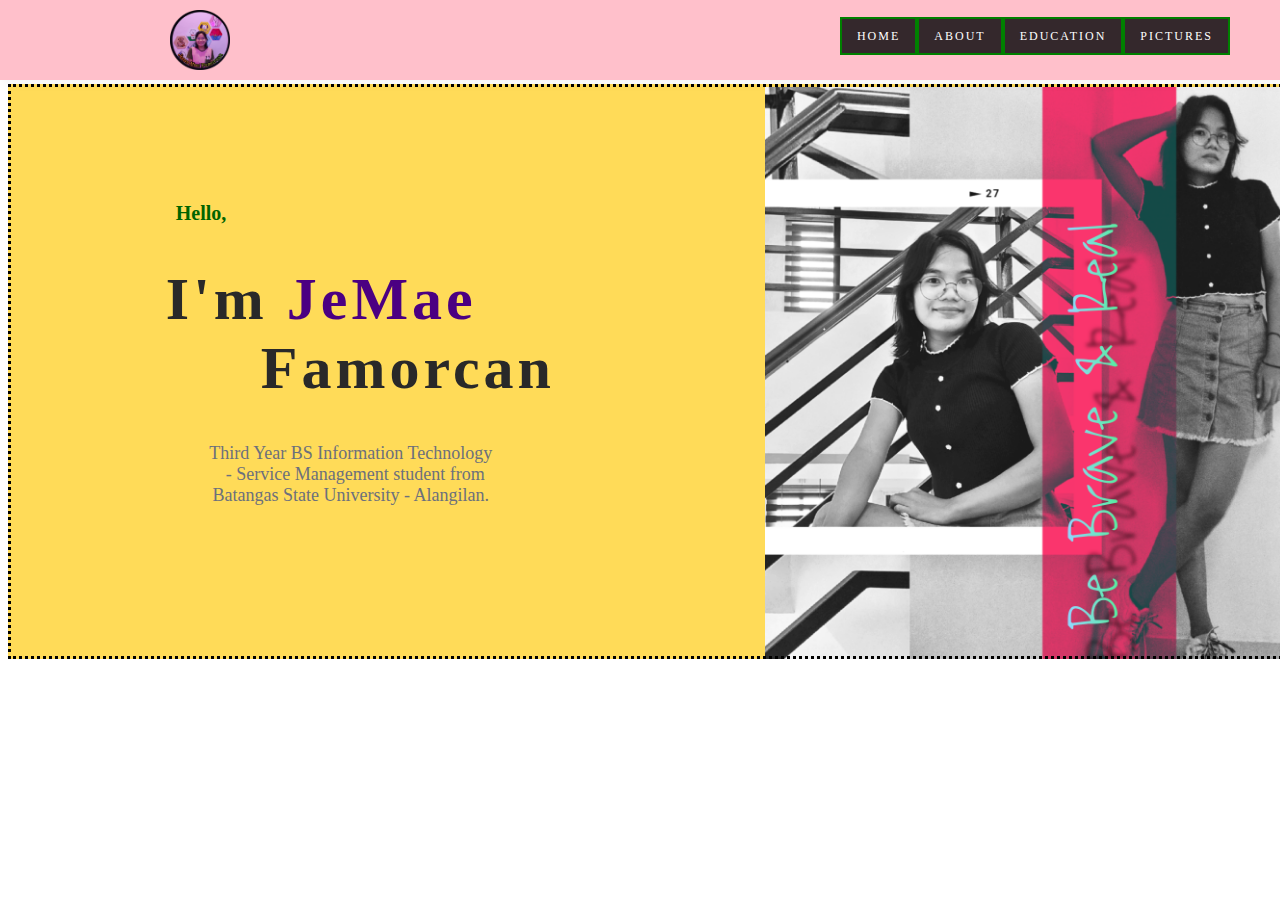
<file: index.html>
<!--doctype html-->
<html>
<head>
<title>Jessa's Personal Website</title>
 <style>
  body{
   background-color:#FFCOCB;
      }
 </style>
   <link rel="stylesheet" href="jm_profile.css">
</head>
<body>

<section id="main">
	<nav>
	<img src="logo.png" class="logo">
	<div class="toggle"></div>
	<ul class="menu">
	<li class="active">
        <a href="index.html" >Home</a></li>	
	<li><a href="About.html">About</a></li>
	<li><a href="Education.html">Education</a></li>
	<li><a href="Pic.html">Pictures</a></li>												
	</ul>
	</nav>
 <div class="name">
	<h2>Hello,</h2>
	<h1>I'm <font color="#4b0082">JeMae</font> &nbsp&nbsp&nbsp&nbsp&nbspFamorcan</h1>
	<p class="details"> Third Year BS Information Technology
        <br>&nbsp&nbsp- Service Management student from
        <br>Batangas State University - Alangilan.</p>		
        </br>     
</div>
    </section>

</body>
</html>
</file>
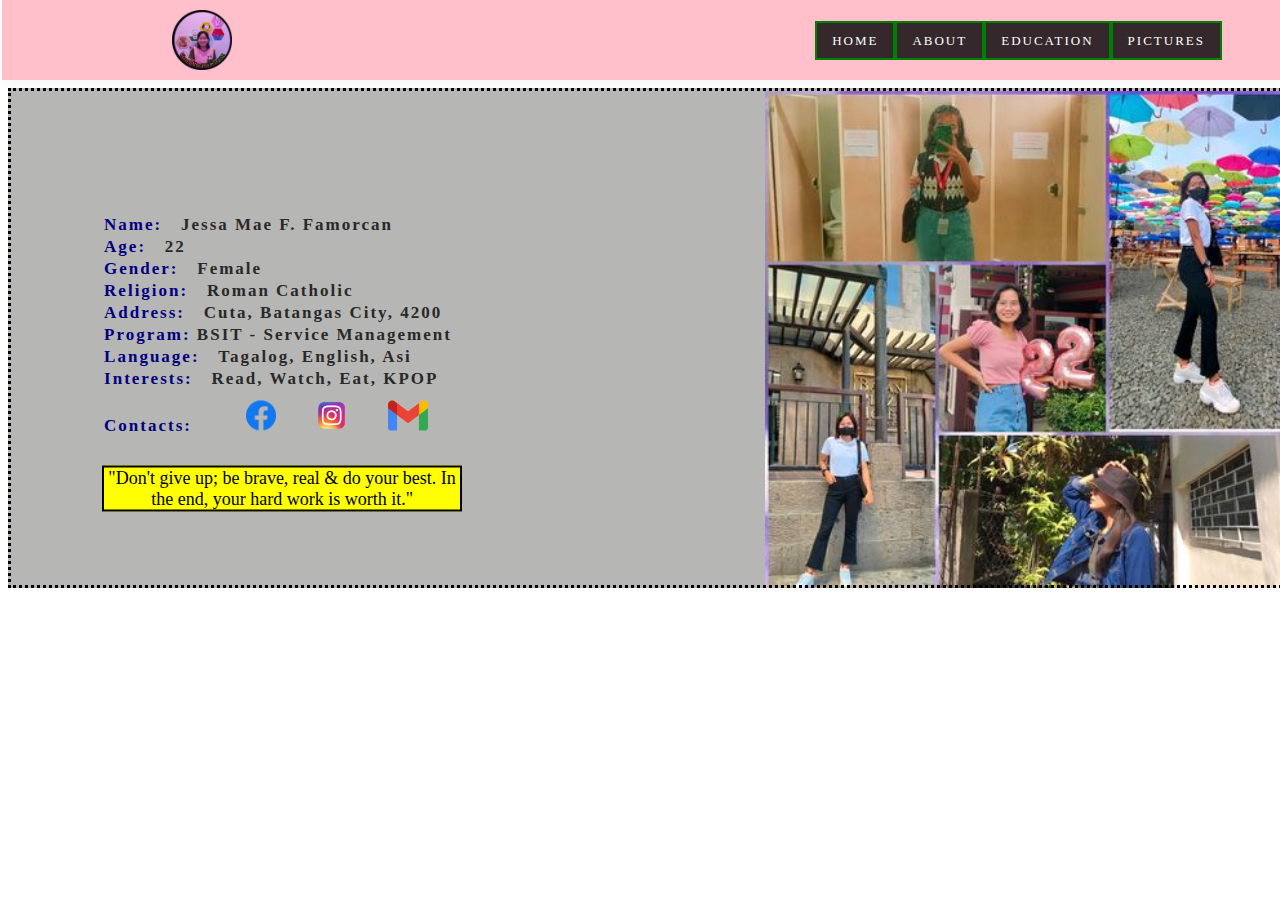
<file: About.html>
<!--doctype html-->
<html>
<head>
<title>Jessa's Personal Website</title>
 <style>
  body{
   background-color:#FFCOCB;
      }
 </style>
   <link rel="stylesheet" href="about.css">
</head>
<body>

<section id="main">
	<nav>
	<img src="logo.png" class="logo">
	<div class="toggle"></div>
	<ul class="menu">
	<li class="active">
        <a href="index.html" >Home</a></li>	
	<li><a href="About.html">About</a></li>
        <li><a href="Education.html">Education</a></li>
	<li><a href="Pic.html">Pictures</a></li>
	</ul>
	</nav>
 <div class="name">
	<h1><font color = #000080>Name:</font> &nbsp&nbspJessa Mae F. Famorcan</h1>
        <h1><font color = #000080>Age:</font> &nbsp&nbsp22</h1>
        <h1><font color = #000080>Gender:</font> &nbsp&nbspFemale</h1>
        <h1><font color = #000080>Religion:</font> &nbsp&nbspRoman Catholic</h1>
        <h1><font color = #000080>Address:</font> &nbsp&nbspCuta, Batangas City, 4200</h1>
        <h1><font color = #000080>Program:</font> BSIT - Service Management </h1>
        <h1><font color = #000080>Language:</font> &nbsp&nbspTagalog, English, Asi</h1>
        <h1><font color = #000080>Interests:</font> &nbsp&nbspRead, Watch, Eat, KPOP</h1>
        <h1><font color = #000080>Contacts:</font>&nbsp&nbsp
        <a href= "https://facebook.com/jessamae.famorcan.3"><img src="fb.png">
        <a href= "https://instagram.com/itsme_j3ma3"><img src="instag.png">
        <a href= "mailto:jmaefamorcan16@gmail.com"><img src="email.png">
        </h1>
        <p>"Don't give up; be brave, real & do your best.
        In the end, your hard work is worth it."
</p>
      </div>
    </section>

</body>
</html>
</file>
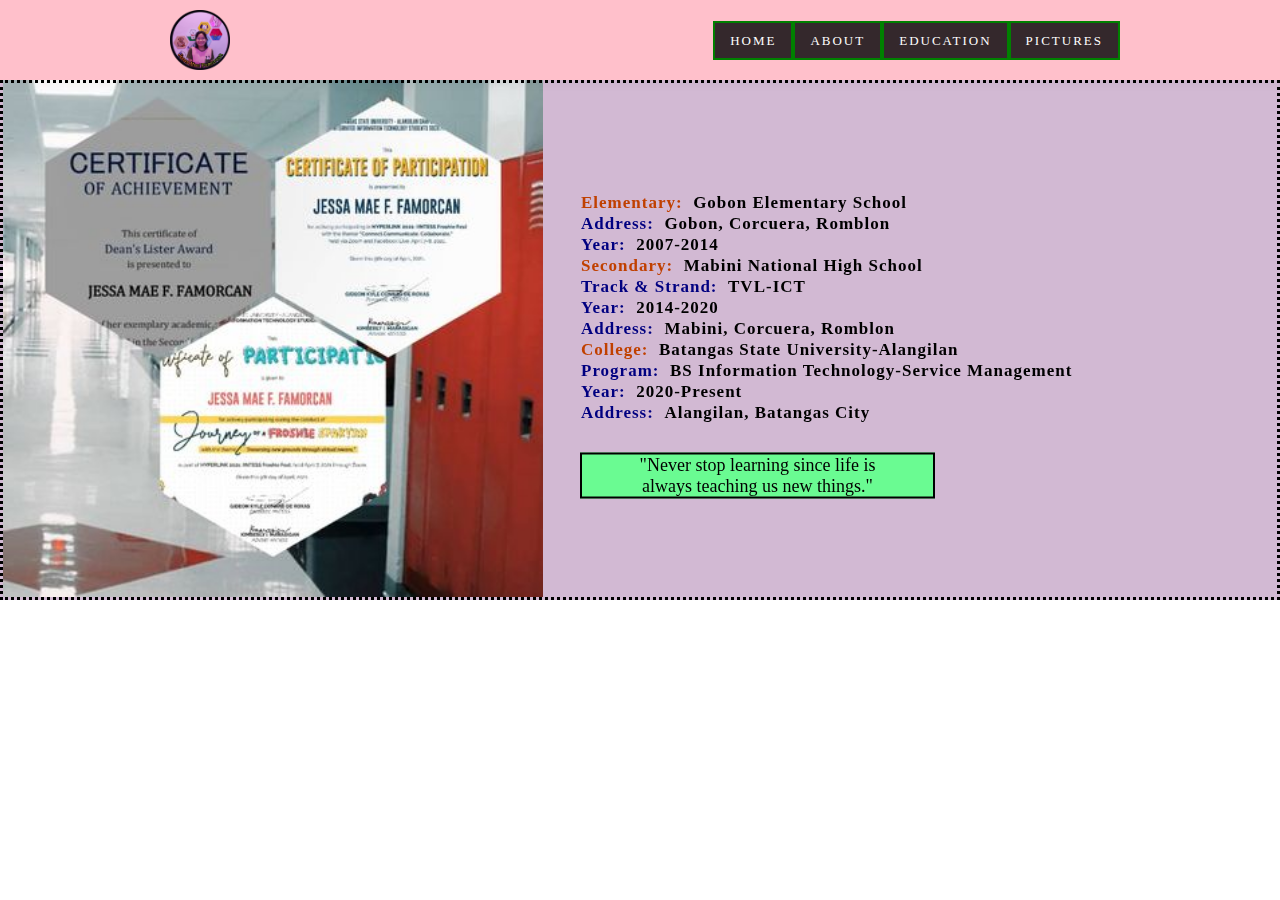
<file: Education.html>
<!--doctype html-->
<html>
<head>
<title>Jessa's Personal Website</title>
 <style>
  body{
   margin:0px;
   padding:0px;
   background-color:#FFCOCB;
      }
 </style>
   <link rel="stylesheet" href="education.css">
</head>
<body>

<section id="main">
	<nav>
	<img src="logo.png" class="logo">
	<div class="toggle"></div>
	<ul class="menu">
	<li class="active">
        <a href="index.html" >Home</a></li>	
	<li><a href="About.html">About</a></li>
        <li><a href="Education.html">Education</a></li>
	<li><a href="Pic.html">Pictures</a></li>
	</ul>
	</nav>
 <div class="name">
	<h1><font color = #c04000>Elementary:</font> &nbspGobon Elementary School</h1>
        <h1><font color = #000080>Address:</font> &nbspGobon, Corcuera, Romblon</h1>
        <h1><font color = #000080>Year:</font> &nbsp2007-2014</h1>
        <h1><font color = #c04000>Secondary:</font> &nbspMabini National High School</h1>
        <h1><font color = #000080>Track & Strand:</font> &nbspTVL-ICT</h1>
        <h1><font color = #000080>Year:</font> &nbsp2014-2020</h1>
        <h1><font color = #000080>Address:</font> &nbspMabini, Corcuera, Romblon</h1>
        <h1><font color = #c04000>College:</font> &nbspBatangas State University-Alangilan</h1>
        <h1><font color = #000080>Program:</font> &nbspBS Information Technology-Service Management</h1>
        <h1><font color = #000080>Year:</font> &nbsp2020-Present</h1>
        <h1><font color = #000080>Address:</font> &nbspAlangilan, Batangas City</h1>
        <p>"Never stop learning since life is 
        <br>always teaching us new things."
</p></br>
      </div>
    </section>
</body>
</html>
</file>
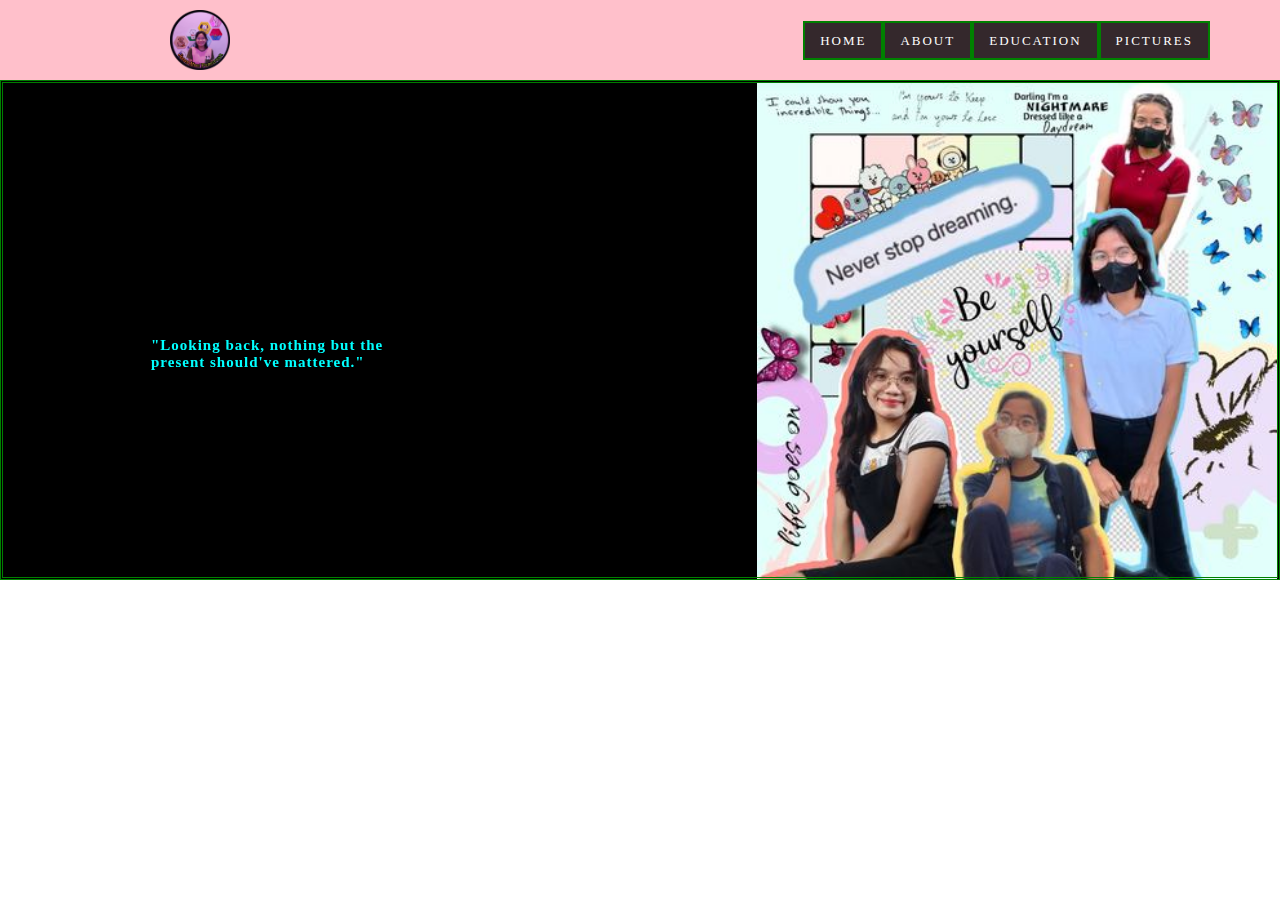
<file: Pic.html>
<!--doctype html-->
<html>
<head>
<title>Jessa's Personal Website</title>
 <style>
  body{
   margin:0px;
   padding:0px;
   background-color:#FFCOCB;
      }
 </style>
   <link rel="stylesheet" href="Pic.css">
</head>
<body>

<section id="main">
	<nav>
	<img src="logo.png" class="logo">
	<div class="toggle"></div>
	<ul class="menu">
	<li class="active">
        <a href="index.html" >Home</a></li>	
	<li><a href="About.html">About</a></li>
        <li><a href="Education.html">Education</a></li>
	<li><a href="Pic.html">Pictures</a></li>
	</ul>
	</nav>
 <div class="name">
	<h1>"Looking back, nothing but the
        <br> present should've mattered."</h1></br>
      </div>
    </section>

</body>
</html>
</file>
<file: jm_profile.css>
ul{
	list-style:none;
}
a{
	text-decoration:none;
}
#main{
	padding:30px 50px;
	position:absolute;
        margin-top:76px;
	width:100%;
	height: 575px;
	box-sizing: border-box;
	background-size: 520px;
	background-position: top right;
	background-repeat: no-repeat;
	background-image: url("jmpic.png");
	background-color: #ffdb58;
        border:3px dotted black;
}
nav{
	display:flex;
	justify-content: space-between;
	align-items: left;
	text-transform: uppercase;
	font-weight: 200;
	letter-spacing: 2px;
	font-family: serif;
	position: fixed;
	top: 0;
	left: 0;
	width:100%;
	box-sizing: border-box;
	padding: 10px 50px;
	background-color:pink;
	box-shadow:2px 2px 12px rgba(0,0,0,0.05); 
	z-index: 1;
}
 
.menu{
	display: flex;
}
.menu li a{
	padding: 10px 15px;
	color:white;
	font-size: 12px;
        border:2px solid green;
        font-family:Lucida Handwriting;  
        background-color:#34282c;          
}

.logo{  
    max-height: 60px;
    margin-left:120px;  
}
.toggle{
	display: none;
}
.menu li a:hover{
	background-color:blue;
	color:#FFF!important;
	font-weight: bold;
	transition: all ease 0.5s;
}
.name{
	width: 500px;
	position: absolute;
	left: 20%;
	margin-top:250px;
        margin-bottom:100px;
	transform: translate(-20%,-50%);
}

.name p:nth-child(1),.name .details{
	color:#6c707c;
	font-size: 18px;
	font-family:Sans Serif;
        text-align: center;
        margin-right:130px;
        
}
.name h1{
	font-family:cursive;
	font-size: 60px;
        text-align: top;
	letter-spacing: 4px;
	color:#292929;
}

.name h2{
	font-family:Sans Serif;
	font-size: 20px;
        text-align: left;
	margin:10px;
	color:#006400;
</file>
<file: about.css>
ul{
	list-style:none;
}
a{
	text-decoration:none;
}
#main{
	padding:30px 50px;
        position:absolute;
	width:100%;
	height:500px;
        margin-top:80px;
	box-sizing: border-box;
	background-size: 520px;
	background-position: top right;
	background-repeat: no-repeat;
	background-image: url("jmae.jpg");
	background-color: #b6b6b4;
        border:3px dotted black;
}
nav{
	display:flex;
	justify-content: space-between;
	align-items: center;
	text-transform: uppercase;
	font-weight: 200;
	letter-spacing: 2px;
	font-family: serif;
	position: fixed;
	top: 0;
	left:2px;
	width:100%;
	box-sizing: border-box;
	padding: 10px 50px;
	background-color:pink;       
	box-shadow:2px 2px 12px rgba(0,0,0,0.05); 
	z-index: 1;
}
 
.menu{
	display: flex;
        margin-right:10px;            
}
.menu li a{
	padding: 10px 15px;
	color:white;
	font-size: 13px;
        border:2px solid green;
        font-family:Lucida Handwriting; 
        background-color:#34282c;                     
}
.logo{  
    max-height: 60px;
    margin-left:120px;  
}
.toggle{
	display: none;
}

.menu li a:hover{
	background-color:blue;
	color:#FFF!important;
	font-weight: bold;
	transition: all ease 0.5s;
}

.name{
	width: 500px;
	position: absolute;
	left: 15%;
        margin-top:250px;
        margin-bottom:80px;
	transform: translate(-20%,-50%);
        
}

.name h1{
	font-family:Lucida Handwriting;
	font-size: 17px;
        text-align:left;
	margin:2px;
	letter-spacing: 2px;
	color:#292929;
       
}

.name p {
	color:black;
	font-size: 18px;
	font-family:cursive;
        text-align: center;
        margin-top: 30px;
        margin-right:140px;
        background-color:yellow;
        border: 2px solid black;
}
.name img{
       margin-top:10px;
       max-height: 30px;
       margin-left:35px;  
}
</file>
<file: education.css>
ul{
	list-style:none;
}
a{
	text-decoration:none;
}
#main{
	padding:30px 50px;
        position:relative;
	width:100%;
	height: 520px;
        margin-top:80px;
	box-sizing: border-box;
	background-size: 540px;
	background-position: left bottom;
	background-repeat: no-repeat;
	background-image: url("achieve.jpg");
	background-color: #d2b9d3;
        border:3px dotted black;
}
nav{
	display:flex;
	justify-content: space-between;
	align-items: center;
	text-transform: uppercase;
	font-weight: 200;
	letter-spacing: 2px;
	font-family: serif;
	position: fixed;
	top: 0;
	left: 0;
	width:100%;
	box-sizing: border-box;
	padding: 10px 50px;
	background-color:pink;
	box-shadow:2px 2px 12px rgba(0,0,0,0.05); 
	z-index: 1;
}
 
.menu{
	display: flex;
        margin-right:110px;            
}

.menu li a{
	padding: 10px 15px;
	color:white;
	font-size: 13px;
        border:2px solid green;
        font-family:Lucida Handwriting; 
        background-color:#34282c;                     
}
.logo{  
    max-height: 60px;
    margin-left:120px;  
}
.toggle{
	display: none;
}

.menu li a:hover{
	background-color:blue;
	color:#FFF!important;
	font-weight: bold;
	transition: all ease 0.5s;
}
.name{
	width: 500px;
	position: fixed;
        left:680px;
        margin-top:250px;
        margin-bottom:80px;
	transform: translate(-20%,-50%);
        
}

.name h1{
	font-family:Sans Serif;
	font-size: 17px;
        text-align:left;
	margin:1px;
	letter-spacing: 1px;
	color:black;
}
.name p {
	color:black;
	font-size: 18px;
	font-family:cursive;
        text-align: center;
        margin-top: 30px;
        margin-right:145px;
        background-color:#6afb92;
        border: 2px solid black;
}
</file>
<file: Pic.css>
ul{
	list-style:none;
}
a{
	text-decoration:none;
}
#main{
	padding:30px 50px;
        position: absolute;
	width:100%;
	height:500px;
        margin-top:80px;
	box-sizing: border-box;
	background-size:520px;
	background-position: top right;
	background-repeat: no-repeat;
	background-image: url("pic2.jpg");
	background-color: black;
        border:3px double green;
}
nav{
	display:flex;
	justify-content: space-between;
	align-items: center;
	text-transform: uppercase;
	font-weight: 200;
	letter-spacing: 2px;
	font-family: serif;
	position: fixed;
	top: 0;
	left: 0;
	width:100%;
	box-sizing: border-box;
	padding: 10px 50px;
	background-color:pink;
	box-shadow:2px 2px 12px rgba(0,0,0,0.05); 
	z-index: 1;
}
 
.menu{
	display: flex;
        margin-right:20px;            
}
.menu li a{
	padding: 10px 15px;
	color:white;
	font-size: 13px;
        border:2px solid green;
        font-family:Lucida Handwriting; 
        background-color:#34282c;                     
}
.logo{  
    max-height: 60px;
    margin-left:120px;  
}
.toggle{
	display: none;
}

.menu li a:hover{
	background-color:blue;
	color:#FFF!important;
	font-weight: bold;
	transition: all ease 0.5s;
}
.name{
	width: 500px;
	position: fixed;
        right:550px;
        left:250px;
        margin-top:250px;
        margin-bottom:80px;
	transform: translate(-20%,-50%);
        
}
.name h1{
	font-family:Sans Serif;
	font-size: 15px;
        text-align:left bottom;
	margin:1px;
	letter-spacing: 1px;
	color:cyan;
        
}
</file>
